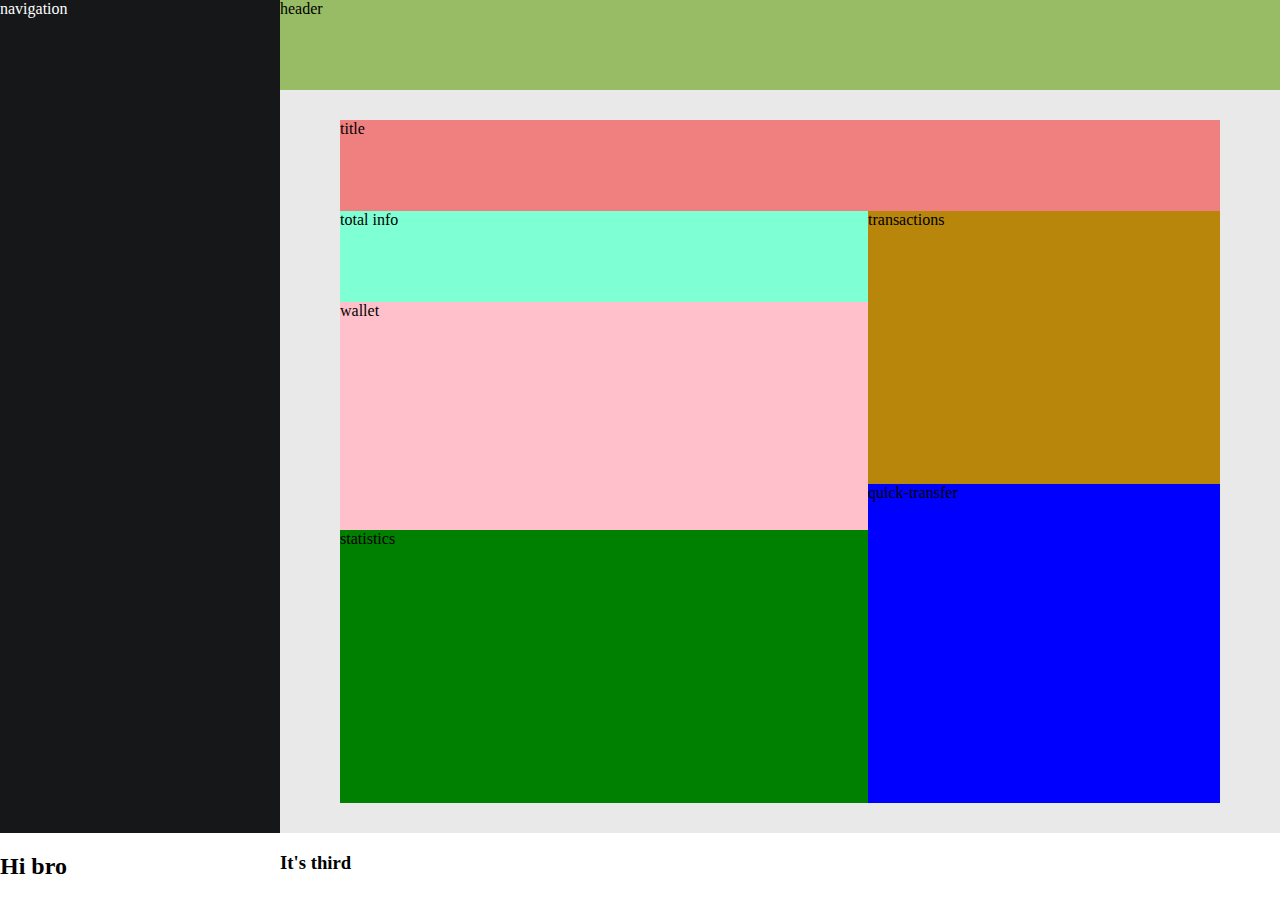
<file: index.html>
<!DOCTYPE html>
<html lang="en">
<head>
    <meta charset="UTF-8">
    <meta name="viewport" content="width=device-width, initial-scale=1.0">
    <link rel="stylesheet" href="index.css">
    <title>Document</title>
</head>
<body>
    <div class="grid-container">
        <aside class="nav-panel">navigation</aside>
        <header class="header">header</header>
        <main class="main">
            <div class="main-wrapper">
                <section class="title">title</section>
                <section class="total-info">total info</section>
                <section class="wallet">wallet</section>
                <section class="statistics">statistics</section>
                <section class="transactions">transactions</section>
                <section class="quick-transfer">quick-transfer</section>
            </div>
        </main>
        <h2>Hi bro</h2>
        <h3>It's third</h3>
    </div>
</body>
</html>
</file>
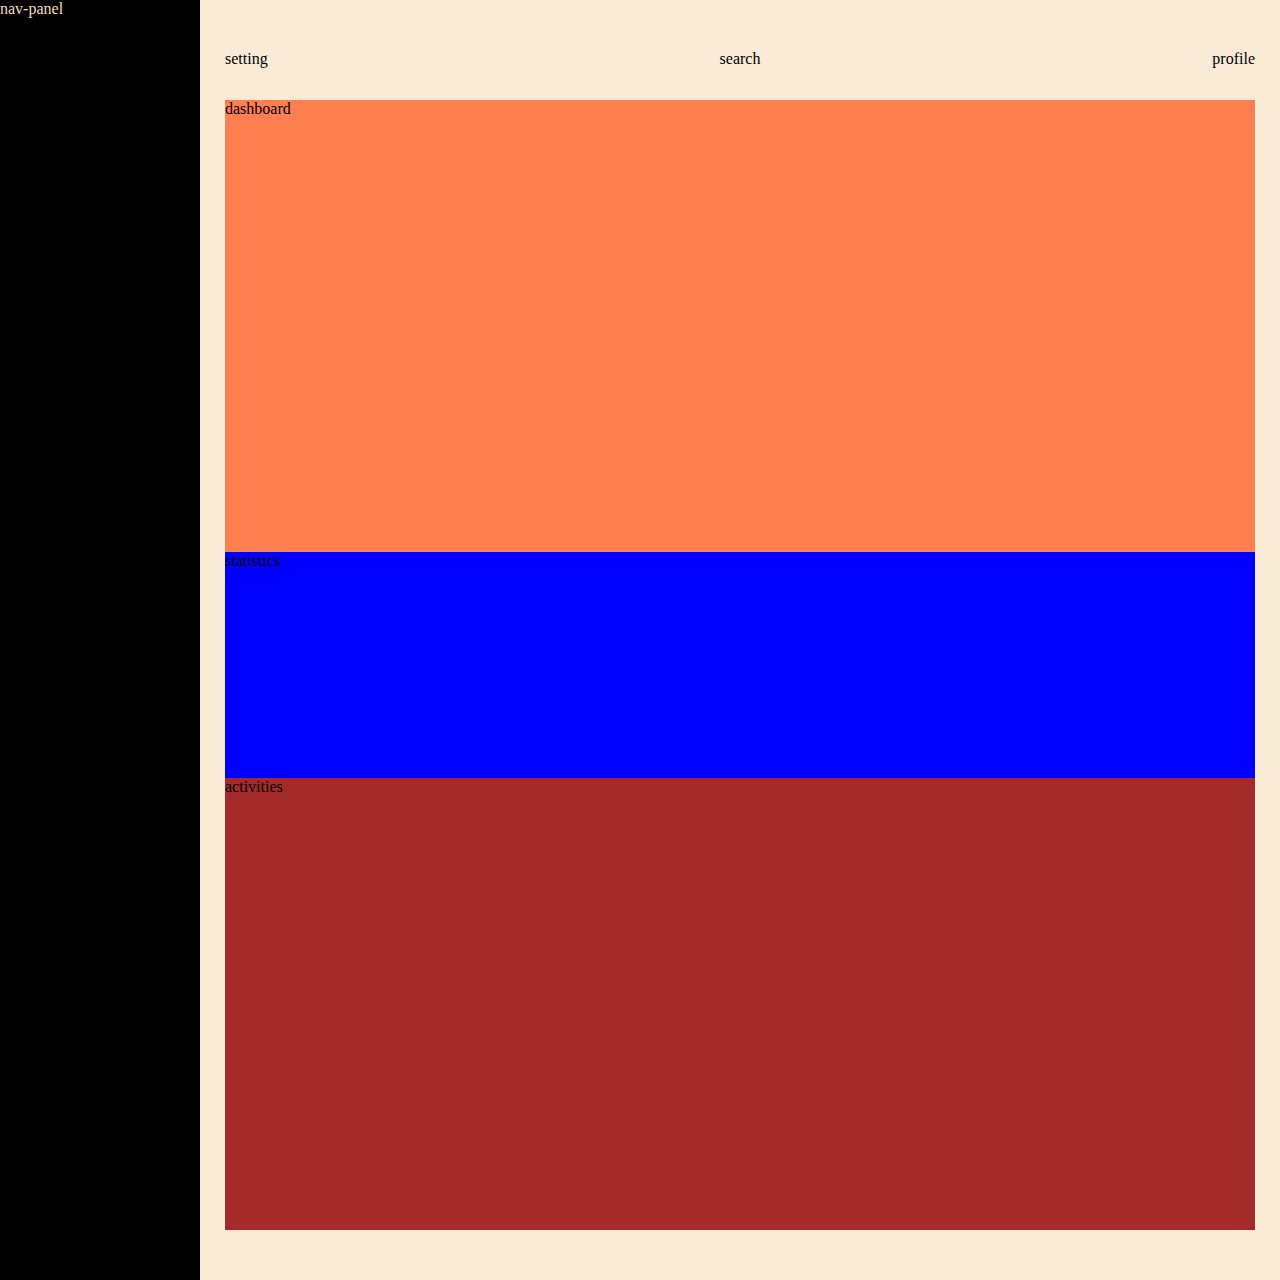
<file: index2.html>
<!DOCTYPE html>
<html lang="en">
<head>
    <meta charset="UTF-8">
    <meta name="viewport" content="width=device-width, initial-scale=1.0">
    <link rel="stylesheet" href="index2.css">
    <title>Document</title>
</head>
<body>
    <div class="container">
        <aside class="nav-panel">nav-panel</aside>
        <header class="header">
            <div class="setting">setting</div>
            <div class="search-bar">search</div>
            <div class="profile-notifications">profile</div>
        </header>
        <main class="main">
            <div class="dashboard-info">dashboard</div>
            <div class="statistics">statistics</div>
            <div class="activities">activities</div>
        </main>
    </div>
</body>
</html>
</file>
<file: index.css>
* {
    box-sizing: border-box;
}
body {
     margin: 0;
}

.grid-container {
    width: 100vw;
    height: 100vh;
    overflow: hidden;
    display: grid;

    grid-template-columns: 280px 1fr;
    grid-template-rows: 90px 1fr;
    grid-template-areas: 
        "nav header"
        "nav main";
}

.nav-panel {
    grid-area: nav;
    width: 100%;
    height: 100%;
    background-color: #151718;
    color: white;
}

.header {
    grid-area: header;
    width: 100%;
    height: 100%;
    background-color: #98bc65;
}

.main {
    grid-area: main;
    padding: 30px 60px;
    background-color: #e9e9e9;
}

.main-wrapper {
    width: 100%;
    height: 100%;
    display: grid;
    grid-template-rows: 1fr 1fr 2fr .5fr 2fr 1fr;
    grid-template-columns: 1.5fr 1fr;
    grid-template-areas: 
        "title title"
        "info transactions"
        "wallet transactions"
        "wallet transfer"
        "statistics transfer"
        "statistics transfer";
}

.title {
    grid-area: title;
    background-color: lightcoral;
}

.total-info {
    grid-area: info;
    background-color: aquamarine;
}

.wallet {
    grid-area: wallet;
    background-color: pink;
}

.statistics {
    grid-area: statistics;
    background-color: green;
}

.transactions {
    grid-area: transactions;
    background-color: darkgoldenrod;
}

.quick-transfer {
    grid-area: transfer;
    background-color: blue;
}
</file>
<file: index2.css>
* {
    box-sizing: border-box;
}

body {
    margin: 0;
    background-color: antiquewhite;
}

.container {
    width: 100vw;
    height: 100vw;
    overflow: hidden;

    display: grid;
    grid-template-rows: 50px 1fr;
    grid-template-columns: 200px 1fr;
    grid-template-areas: 
        "nav header"
        "nav main";
}

.nav-panel {
    grid-area: nav;
    width: 100%;
    height: 100%;
    background-color: black;
    color: wheat;
}

.header {
    grid-area: header;
    display: flex;
    justify-content: space-between;
    padding: 50px 25px;
}

.setting {
    background-color: pink;
}

.search-bar {
    background-color: pink;
}

.profile-notifications {
    background-color: pink;
}

.main {
    grid-area: main;
    padding: 50px 25px;
    display: grid;
    grid-template-rows: 1fr 0.5fr 1fr;
    grid-template-columns: 1fr 1fr;
    grid-template-areas: 
        "dashboard dashboard"
        "statistics statistics"
        "activities activities";
}

.dashboard-info {
    grid-area: dashboard;
    width: 100%;
    height: 100%;
    background-color: coral;
}

.statistics {
    grid-area: statistics;
    width: 100%;
    height: 100%;
    background-color: blue;
}

.activities {
    grid-area: activities;
    width: 100%;
    height: 100%;
    background-color: brown;
}
</file>
